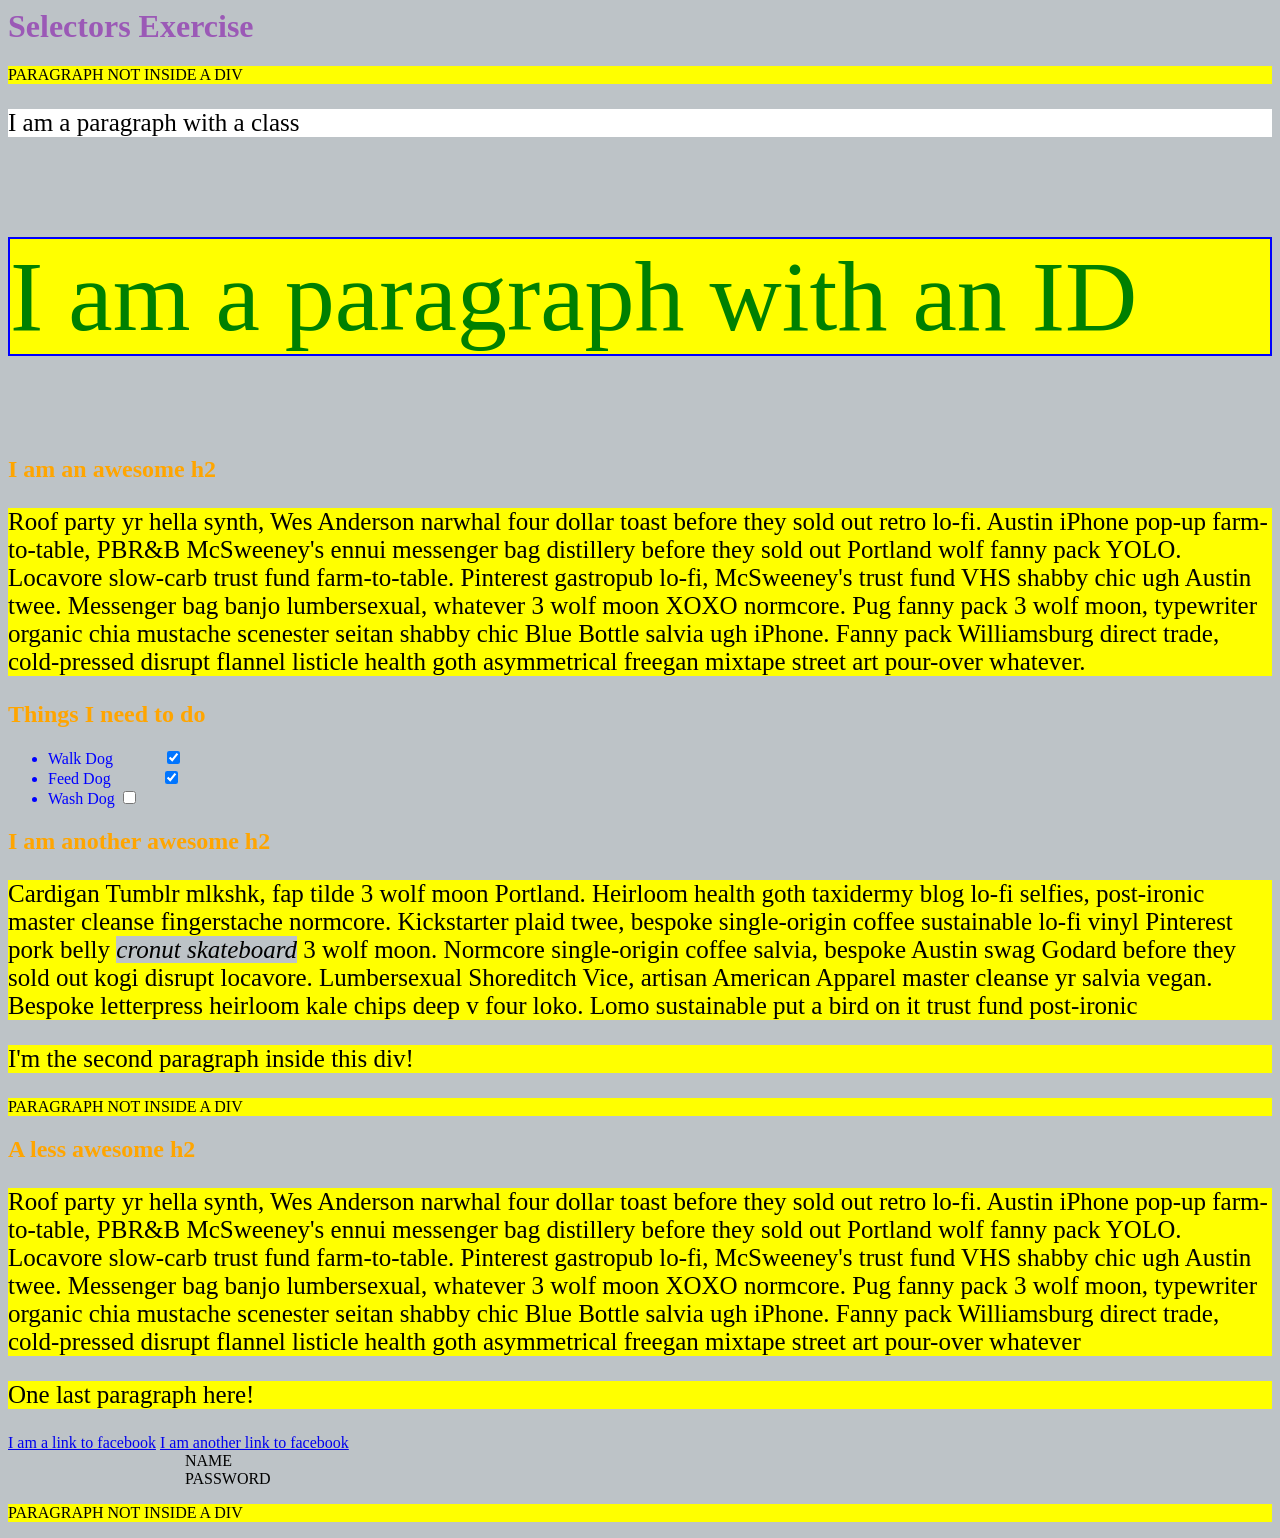
<file: EX-2/index.html>
<html>
  <head>
    <meta charset="UTF-8" />
    <title>Selectors Exercise</title>
    <link rel="stylesheet" type="text/css" href="selectors.css" />
  </head>
  <body>
    <h1>Selectors Exercise</h1>

    <p>PARAGRAPH NOT INSIDE A DIV</p>

    <div>
      <p class="hello">I am a paragraph with a class</p>
      <p id="special">I am a paragraph with an ID</p>

      <h2>I am an awesome h2</h2>

      <p>
        Roof party yr hella synth, Wes Anderson narwhal four dollar toast before
        they sold out retro lo-fi. Austin iPhone pop-up farm-to-table, PBR&B
        McSweeney's ennui messenger bag distillery before they sold out Portland
        wolf fanny pack YOLO. Locavore slow-carb trust fund farm-to-table.
        Pinterest gastropub lo-fi, McSweeney's trust fund VHS shabby chic ugh
        Austin twee. Messenger bag banjo lumbersexual, whatever 3 wolf moon XOXO
        normcore. Pug fanny pack 3 wolf moon, typewriter organic chia mustache
        scenester seitan shabby chic Blue Bottle salvia ugh iPhone. Fanny pack
        Williamsburg direct trade, cold-pressed disrupt flannel listicle health
        goth asymmetrical freegan mixtape street art pour-over whatever.
      </p>
    </div>

    <div>
      <h2>Things I need to do</h2>

      <ul>
        <li>Walk Dog <input type="checkbox" checked /></li>
        <li>Feed Dog <input type="checkbox" checked /></li>
        <li>Wash Dog <input type="checkbox" /></li>
      </ul>
    </div>

    <div>
      <h2>I am another awesome h2</h2>

      <p>
        Cardigan Tumblr mlkshk, fap tilde 3 wolf moon Portland. Heirloom health
        goth taxidermy blog lo-fi selfies, post-ironic master cleanse
        fingerstache normcore. Kickstarter plaid twee, bespoke single-origin
        coffee sustainable lo-fi vinyl Pinterest pork belly
        <em>cronut skateboard</em> 3 wolf moon. Normcore single-origin coffee
        salvia, bespoke Austin swag Godard before they sold out kogi disrupt
        locavore. Lumbersexual Shoreditch Vice, artisan American Apparel master
        cleanse yr salvia vegan. Bespoke letterpress heirloom kale chips deep v
        four loko. Lomo sustainable put a bird on it trust fund post-ironic
      </p>

      <p>I'm the second paragraph inside this div!</p>
    </div>

    <p>PARAGRAPH NOT INSIDE A DIV</p>

    <div>
      <h2>A less awesome h2</h2>

      <p>
        Roof party yr hella synth, Wes Anderson narwhal four dollar toast before
        they sold out retro lo-fi. Austin iPhone pop-up farm-to-table, PBR&B
        McSweeney's ennui messenger bag distillery before they sold out Portland
        wolf fanny pack YOLO. Locavore slow-carb trust fund farm-to-table.
        Pinterest gastropub lo-fi, McSweeney's trust fund VHS shabby chic ugh
        Austin twee. Messenger bag banjo lumbersexual, whatever 3 wolf moon XOXO
        normcore. Pug fanny pack 3 wolf moon, typewriter organic chia mustache
        scenester seitan shabby chic Blue Bottle salvia ugh iPhone. Fanny pack
        Williamsburg direct trade, cold-pressed disrupt flannel listicle health
        goth asymmetrical freegan mixtape street art pour-over whatever
      </p>

      <p>One last paragraph here!</p>

      <a href="https://www.facebook.com">I am a link to facebook</a>
      <a href="https://www.facebook.com">I am another link to facebook</a>
      <br />

      <input type="text" name="name" /><label> Name</label><br />
      <input type="password" name="password" /><label> Password</label><br />
    </div>

    <p>PARAGRAPH NOT INSIDE A DIV</p>
  </body>
</html>
</file>
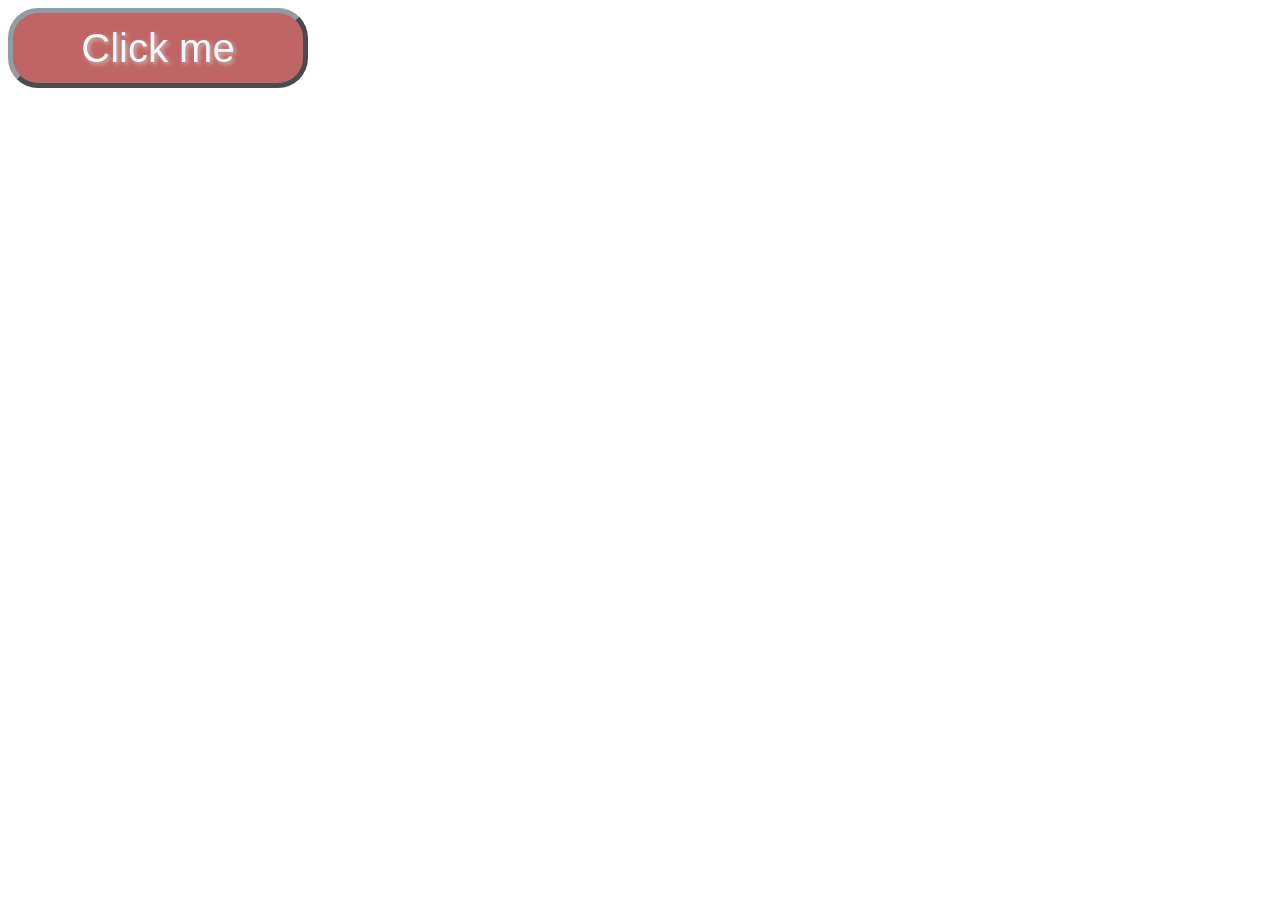
<file: EX-3/index.html>
<!DOCTYPE html>
<html lang="en">
  <head>
    <meta charset="UTF-8" />
    <link rel="stylesheet" type="text/css" href="style.css" />
  </head>
  <body>
    <button>Click me</button>
  </body>
</html>
</file>
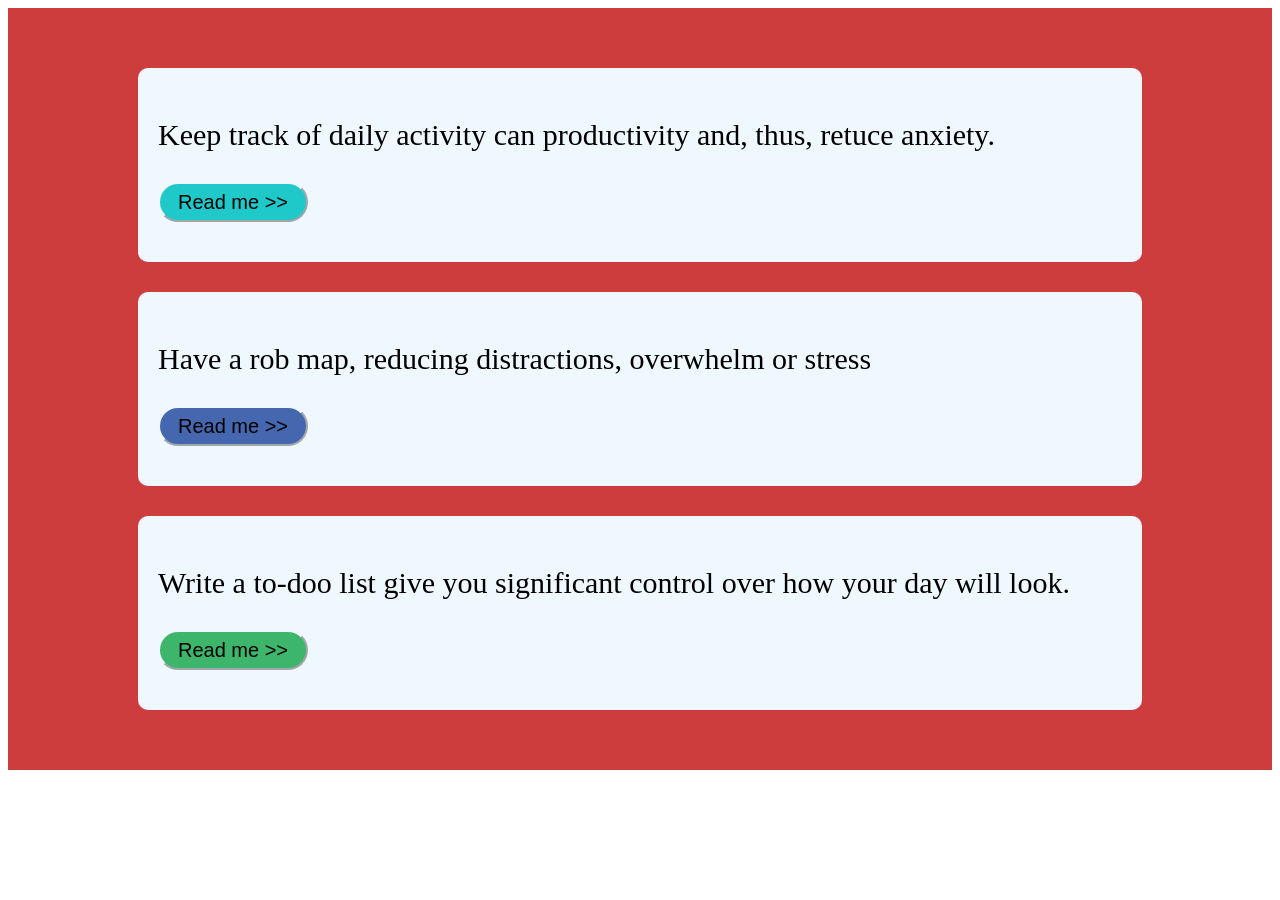
<file: Exercise1/index.html>
<!DOCTYPE html>
<html lang="en">
<head>
    <meta charset="UTF-8">
    <meta name="viewport" content="width=device-width, initial-scale=1.0">
    <title>Table list</title>
    <link rel="stylesheet" href="style.css">
</head>
<body>
    <div class="cover">
        <div class="contant_top">
            <p class="contant">Keep track of daily activity can productivity and, thus, retuce anxiety.</p>
            <button id="btn">Read me >></button>
        </div>
        <div class="contant_middle">
            <p class="contant">Have a rob map, reducing distractions, overwhelm or stress</p>
            <button id="btn_middle">Read me >></button>
        </div>
        <div class="contant_bottom">
            <p class="contant">Write a to-doo list give you significant control over how your day will look.</p>
            <button id="btn_bot">Read me >></button>
        </div>
    </div>
</body>
</html>
</file>
<file: EX-2/selectors.css>
/* Style the HTML elements according to the following instructions. 
DO NOT ALTER THE EXISTING HTML TO DO THIS.  WRITE ONLY CSS!*/
 

/* MANDATORY CHALLENGES */

/* Give the <body> element a background of #bdc3c7*/
*{
    background-color: #bdc3c7;
}

/* Make the <h1> element #9b59b6*/
h1{
    color: #9b59b6;
}

/* Make all <h2> elements orange */
h2{
    color:orange ;
}

/* Make all <li> elements blue(pick your own hexadecimal blue)*/ 
li{
    color: blue;
}

/*Change the background on every paragraph to be yellow*/
p{
    background-color: yellow;
}

/*Make all inputs have a 3px red border*/
input{
    
    border: 3px;
    border-color: red;
}

/* Give everything with the class 'hello' a white background*/
.hello{
    background-color: white;

}
#special{
    border: 2px solid blue;
}




/* BONUS CHALLENGES */
/*You may need to research some other selectors and properties*/



/* Make all the <p>'s that are nested inside of divs 25px font(font-size: 25px)*/

div p{
    font-size: 25px;
}

/* Make only inputs with type 'text' have a gray background*/
input[text]{
    background-color: gray;
}

/* Make all "checked" checkboxes have a left margin of 50px(margin-left: 50px)*/
input[checked]{
    margin-left: 50px;
}

/* Make the <label> elements all UPPERCASE without changing the HTML(definitely look this one up*/
label{
    text-transform: uppercase;
}


/* Make the first letter of the element with id 'special' green and 100px font size(font-size: 100)*/
#special{
    color: green;
    font-size: 100px;

}
/* Make the <h1> element's color change to blue when hovered over */
h1:hover{
    color: blue;
}
</file>
<file: EX-3/style.css>
/* TODO */
button{
    
    background-color: rgb(192, 101, 101);
    border-radius: 30px;
    height: 80px;
    width: 300px;
    font-size: 40px;
    border-color: brown;
    border-color: rgb(145, 157, 164);
    font-family: 'Franklin Gothic Medium', 'Arial Narrow', Arial, sans-serif;
    color: aliceblue;
    text-shadow: 2px 2px 4px rgba(218, 227, 206, 0.681);
    border-width: 5px;
   
   

}
button:hover{
    background-color: blueviolet;
    border-color: black;
    color:rgb(134, 169, 200);
}
</file>
<file: Exercise1/style.css>
.cover{
    background-color: rgb(206, 61, 61);
    padding: 30px 100px;
    height: 100%;
}

.contant_top{
    display: block;
    background-color: aliceblue;
    padding: 20px;
    border-radius: 10px;
    margin: 30px;
}
.contant_middle{
    background-color: aliceblue;
    padding: 20px;
    border-radius: 10px;
    margin: 30px;
    
}
.contant_bottom{
    background-color: aliceblue;
    padding: 20px;
    border-radius: 10px;
    margin: 30px;
}
.cover .contant_top #btn{
    background-color: rgb(32, 201, 201);
    border-radius: 30px;
    border-color: aliceblue;
    box-shadow: inset;
    width: 150px;
    height: 40px;
    font-size: 20px;
    margin-bottom: 20px;
  

}
.cover .contant_top #btn:hover{
    background-color: blue;

}
.cover .contant_middle #btn_middle{
    background-color: rgb(69, 103, 176);
    border-radius: 30px;
    border-color: aliceblue;
    box-shadow: inset;
    width: 150px;
    height: 40px;
    font-size: 20px;
    margin-bottom: 20px;

}
.cover .contant_middle #btn_middle:hover{
    background-color: rgb(231, 30, 198);

}
.cover .contant_bottom #btn_bot{
    background-color: rgb(61, 182, 107);
    border-radius: 30px;
    border-color: aliceblue;
    box-shadow: inset;
    width: 150px;
    height: 40px;
    font-size: 20px;
    margin-bottom: 20px;

}
.cover .contant_bottom #btn_bot:hover{
    background-color: rgb(195, 178, 30);

}
p{
    font-size: 30px;
    
}
</file>
